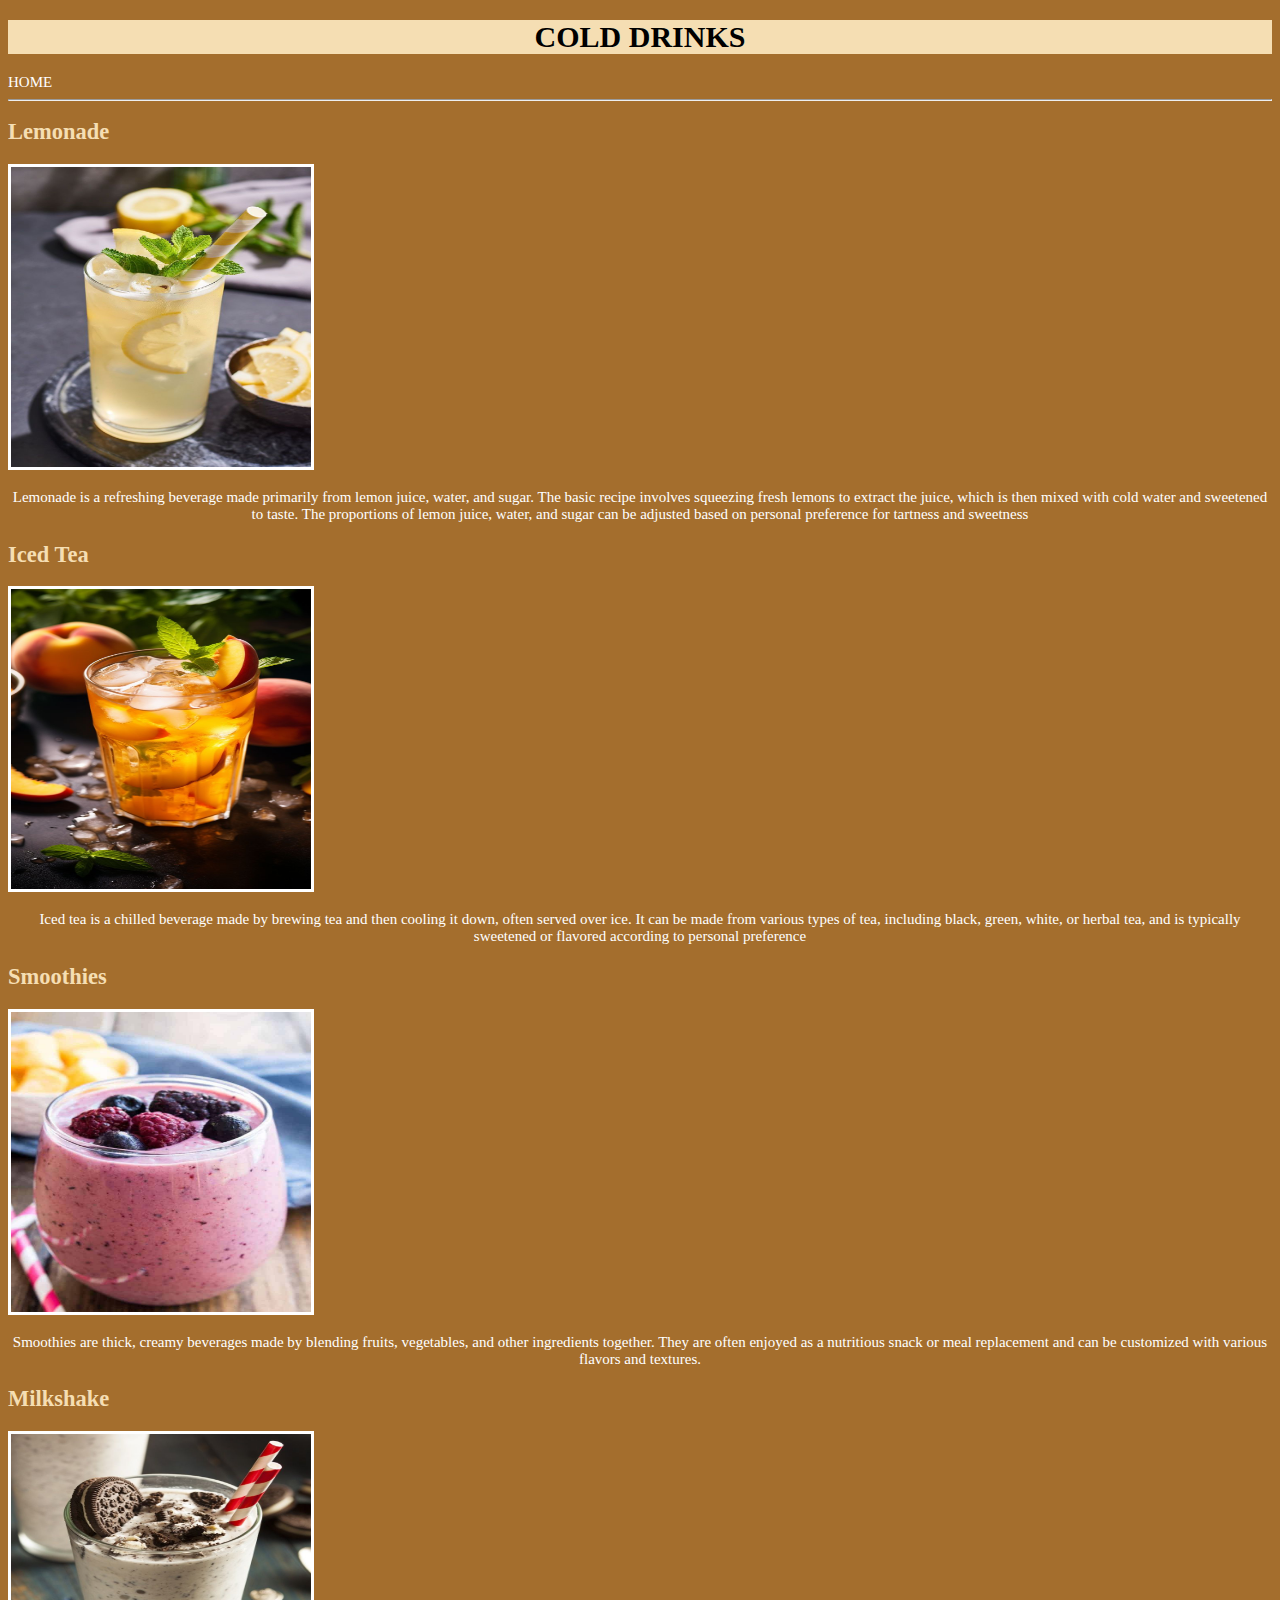
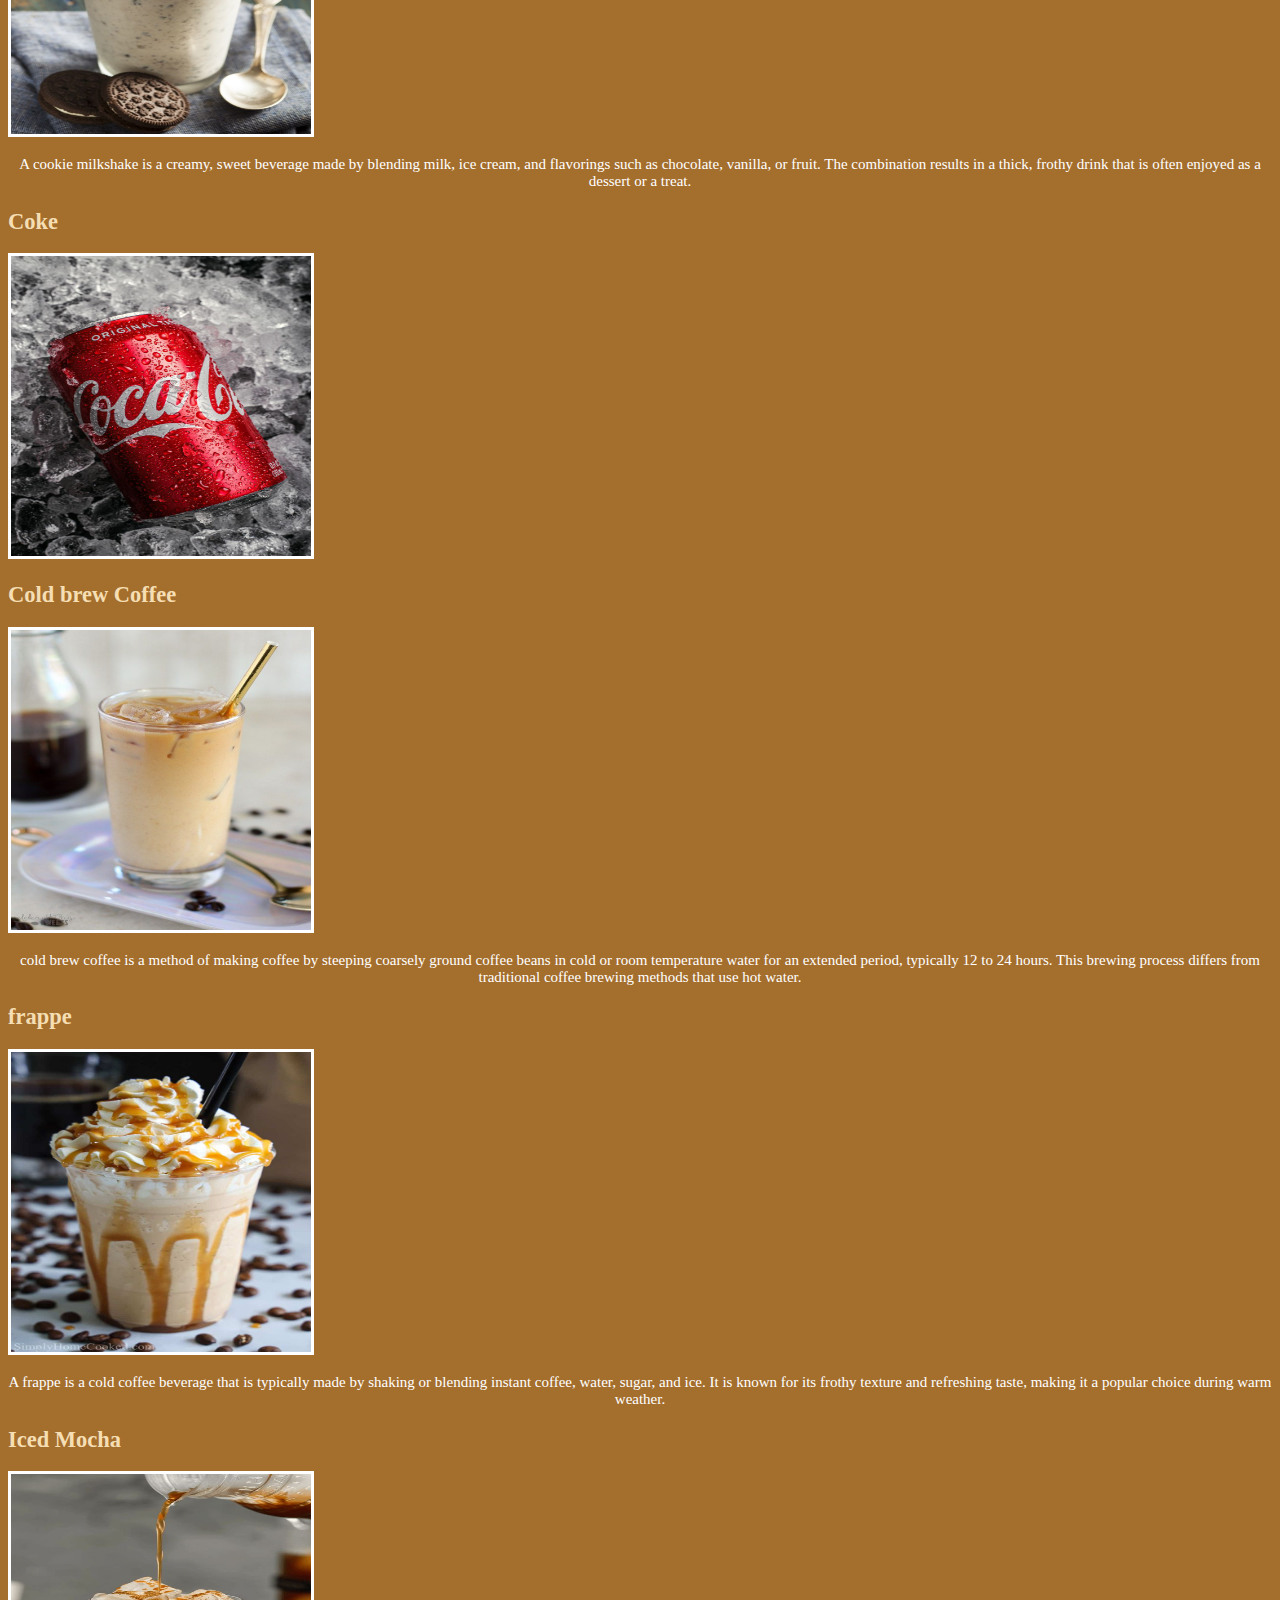
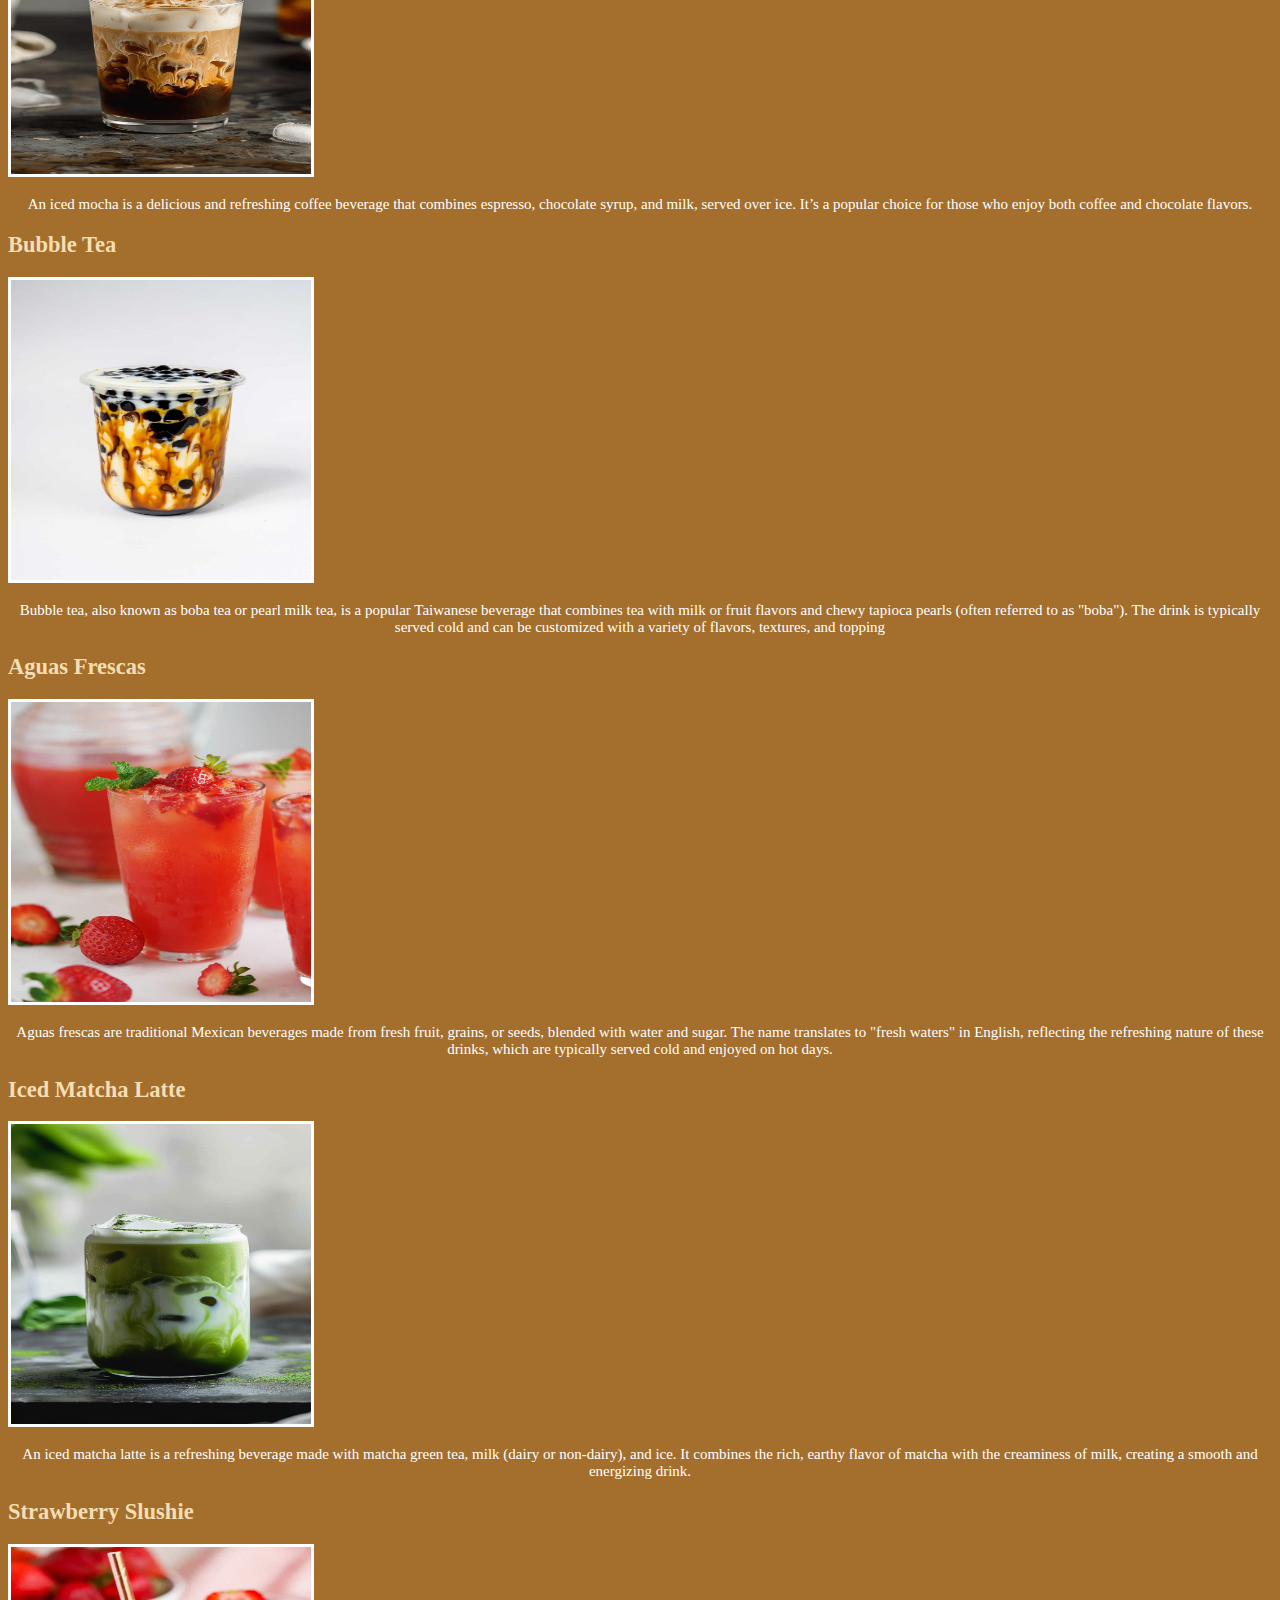
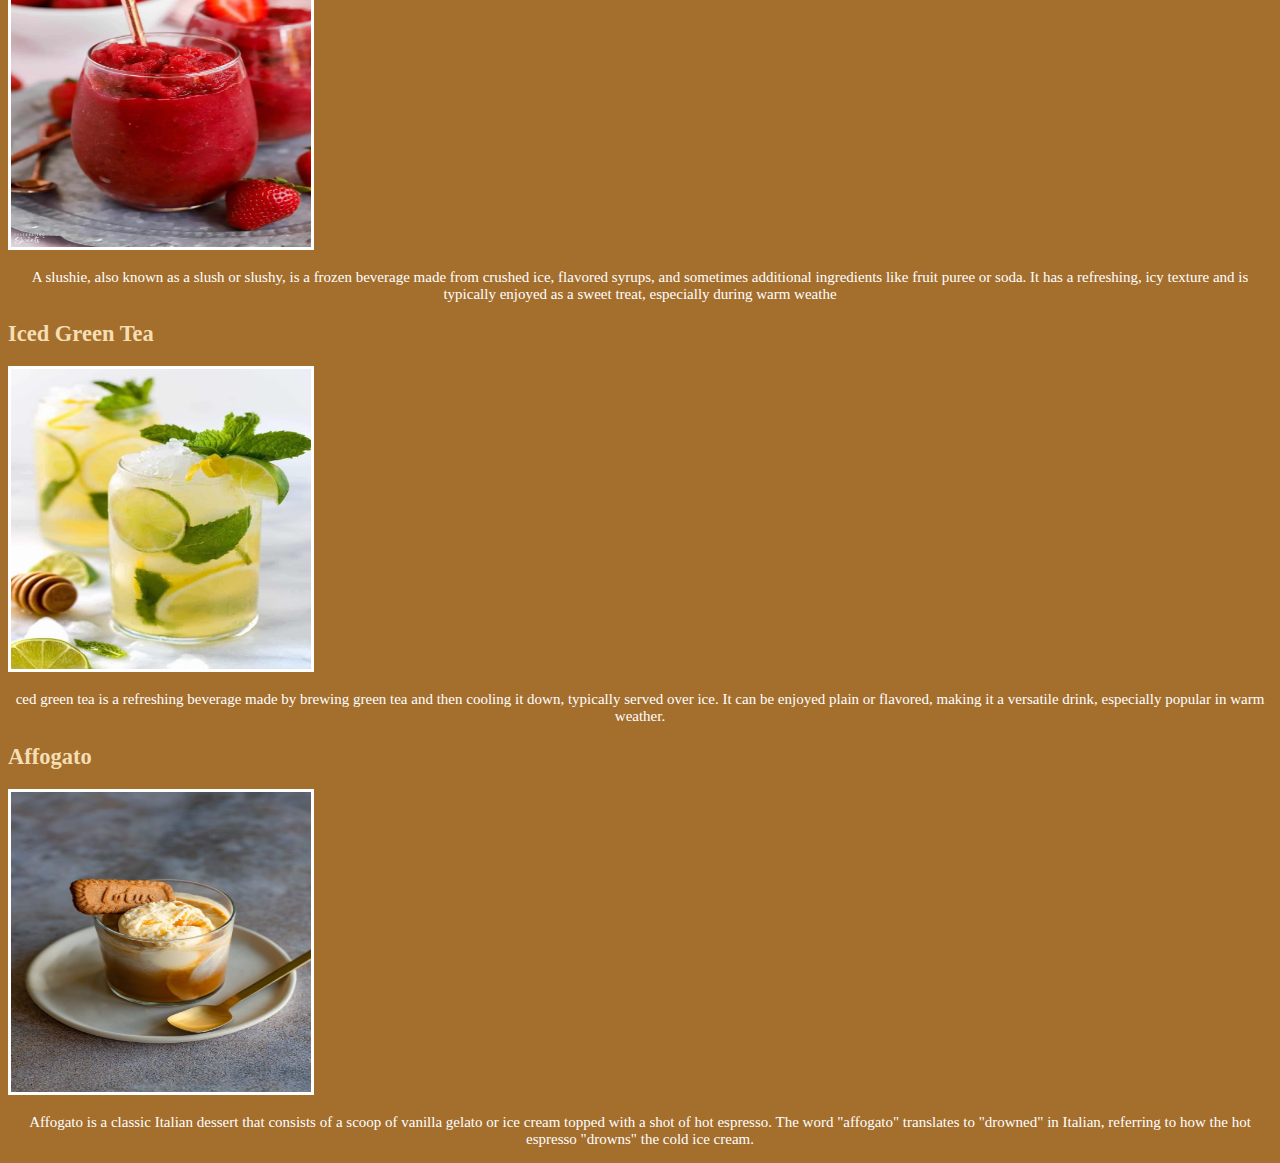
<file: Cold Drinks.html>
<!DOCTYPE html>
<html lang="en">
<head>
    <meta charset="UTF-8">
    <meta name="viewport" content="width=device-width, initial-scale=1.0">
    <link rel="stylesheet" href="style.css">
    <link rel="shortcut icon" href="favicon.ico" type="image/x-icon">
    <title>Beans & Pastry</title>
</head>
<body>
    <h1>Cold Drinks</h1>
    <a href="index.html">HOME</a>
    <hr>
    <h2>Lemonade</h2>
    <img src="Images/Lemonade.jfif" alt="">
    <p>Lemonade is a refreshing beverage made primarily from lemon juice, water, and sugar. The basic recipe involves squeezing fresh lemons to extract the juice, which is then mixed with cold water and sweetened to taste. The proportions of lemon juice, water, and sugar can be adjusted based on personal preference for tartness and sweetness</p>
    <h2>Iced Tea</h2>
    <img src="Images/Iced Tea.jfif" alt="">
    <p>Iced tea is a chilled beverage made by brewing tea and then cooling it down, often served over ice. It can be made from various types of tea, including black, green, white, or herbal tea, and is typically sweetened or flavored according to personal preference</p>
    <h2>Smoothies</h2>
    <img src="Images/Smoothie.jfif" alt="">
    <p>Smoothies are thick, creamy beverages made by blending fruits, vegetables, and other ingredients together. They are often enjoyed as a nutritious snack or meal replacement and can be customized with various flavors and textures.</p>
    <h2>Milkshake</h2>
    <img src="Images/Cookie Milkshake.jfif" alt="">
    <p>A  cookie milkshake is a creamy, sweet beverage made by blending milk, ice cream, and flavorings such as chocolate, vanilla, or fruit. The combination results in a thick, frothy drink that is often enjoyed as a dessert or a treat.</p>
    <h2>Coke</h2>
    <img src="Images/Coke.jfif" alt="">
    <p></p>
    <h2>Cold brew Coffee</h2>
    <img src="Images/Cold Brew Coffee.jfif" alt="">
    <p>cold brew coffee is a method of making coffee by steeping coarsely ground coffee beans in cold or room temperature water for an extended period, typically 12 to 24 hours. This brewing process differs from traditional coffee brewing methods that use hot water.</p>
    <h2>frappe</h2>
    <img src="Images/frappe.jfif" alt="">
    <p>A frappe is a cold coffee beverage that is typically made by shaking or blending instant coffee, water, sugar, and ice. It is known for its frothy texture and refreshing taste, making it a popular choice during warm weather.</p>
    <h2>Iced Mocha</h2>
    <img src="Images/Iced mocha.jfif" alt="">
    <p>An iced mocha is a delicious and refreshing coffee beverage that combines espresso, chocolate syrup, and milk, served over ice. It’s a popular choice for those who enjoy both coffee and chocolate flavors.</p>
    <h2>Bubble Tea</h2>
    <img src="Images/bubble tea.jfif" alt="">
    <p>Bubble tea, also known as boba tea or pearl milk tea, is a popular Taiwanese beverage that combines tea with milk or fruit flavors and chewy tapioca pearls (often referred to as "boba"). The drink is typically served cold and can be customized with a variety of flavors, textures, and topping</p>
    <h2>Aguas Frescas</h2>
    <img src="Images/Agua De Fresa.jfif" alt="">
    <p>Aguas frescas are traditional Mexican beverages made from fresh fruit, grains, or seeds, blended with water and sugar. The name translates to "fresh waters" in English, reflecting the refreshing nature of these drinks, which are typically served cold and enjoyed on hot days.</p>
    <h2>Iced Matcha Latte</h2>
    <img src="Images/Iced Matcha Latte.jfif" alt="">
    <p>An iced matcha latte is a refreshing beverage made with matcha green tea, milk (dairy or non-dairy), and ice. It combines the rich, earthy flavor of matcha with the creaminess of milk, creating a smooth and energizing drink.</p>
    <h2>Strawberry Slushie</h2>
    <img src="Images/strawberry slushie.jfif" alt="">
    <p>A slushie, also known as a slush or slushy, is a frozen beverage made from crushed ice, flavored syrups, and sometimes additional ingredients like fruit puree or soda. It has a refreshing, icy texture and is typically enjoyed as a sweet treat, especially during warm weathe</p>
    <h2>Iced Green Tea</h2>
    <img src="Images/Iced Green Tea.jfif" alt="">
    <p>ced green tea is a refreshing beverage made by brewing green tea and then cooling it down, typically served over ice. It can be enjoyed plain or flavored, making it a versatile drink, especially popular in warm weather.</p>
    <h2>Affogato</h2>
    <img src="Images/Affogato.jfif" alt="">
    <p>Affogato is a classic Italian dessert that consists of a scoop of vanilla gelato or ice cream topped with a shot of hot espresso. The word "affogato" translates to "drowned" in Italian, referring to how the hot espresso "drowns" the cold ice cream.</p>
</body>
</html>
</file>
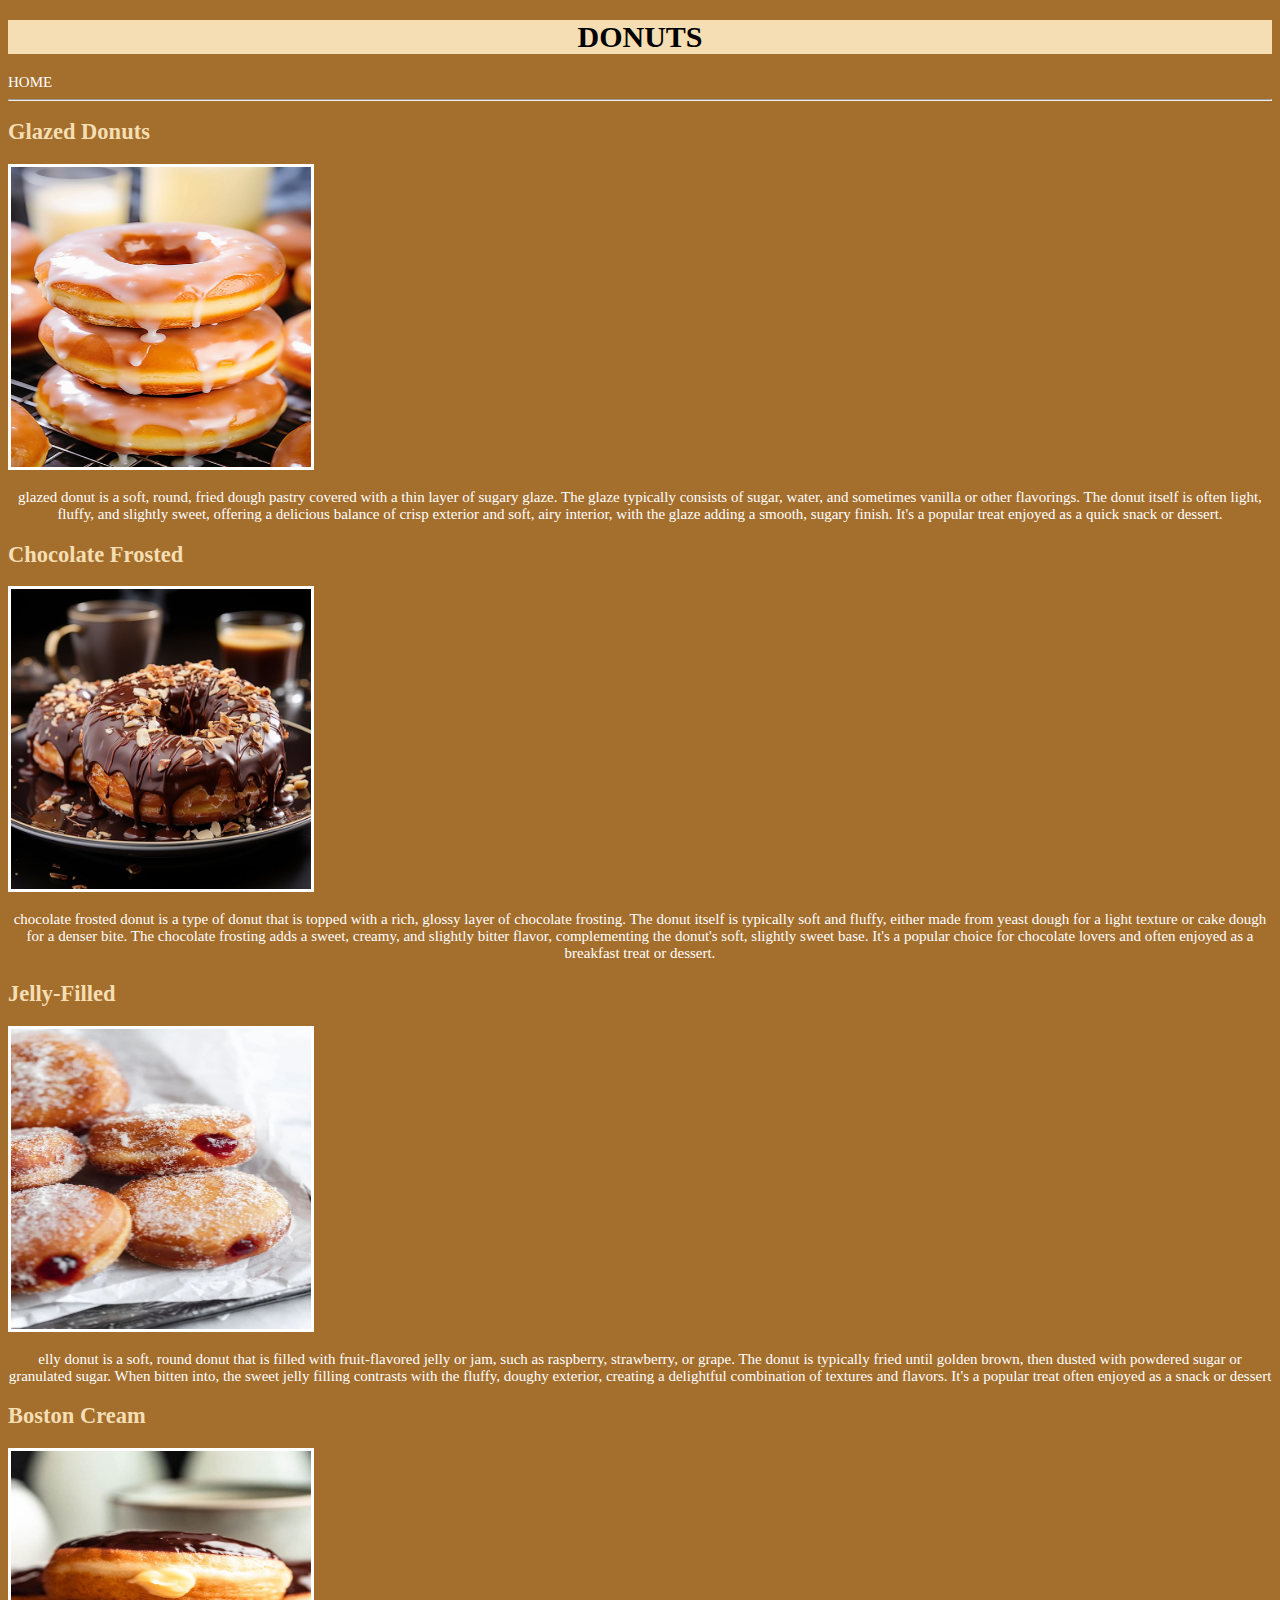
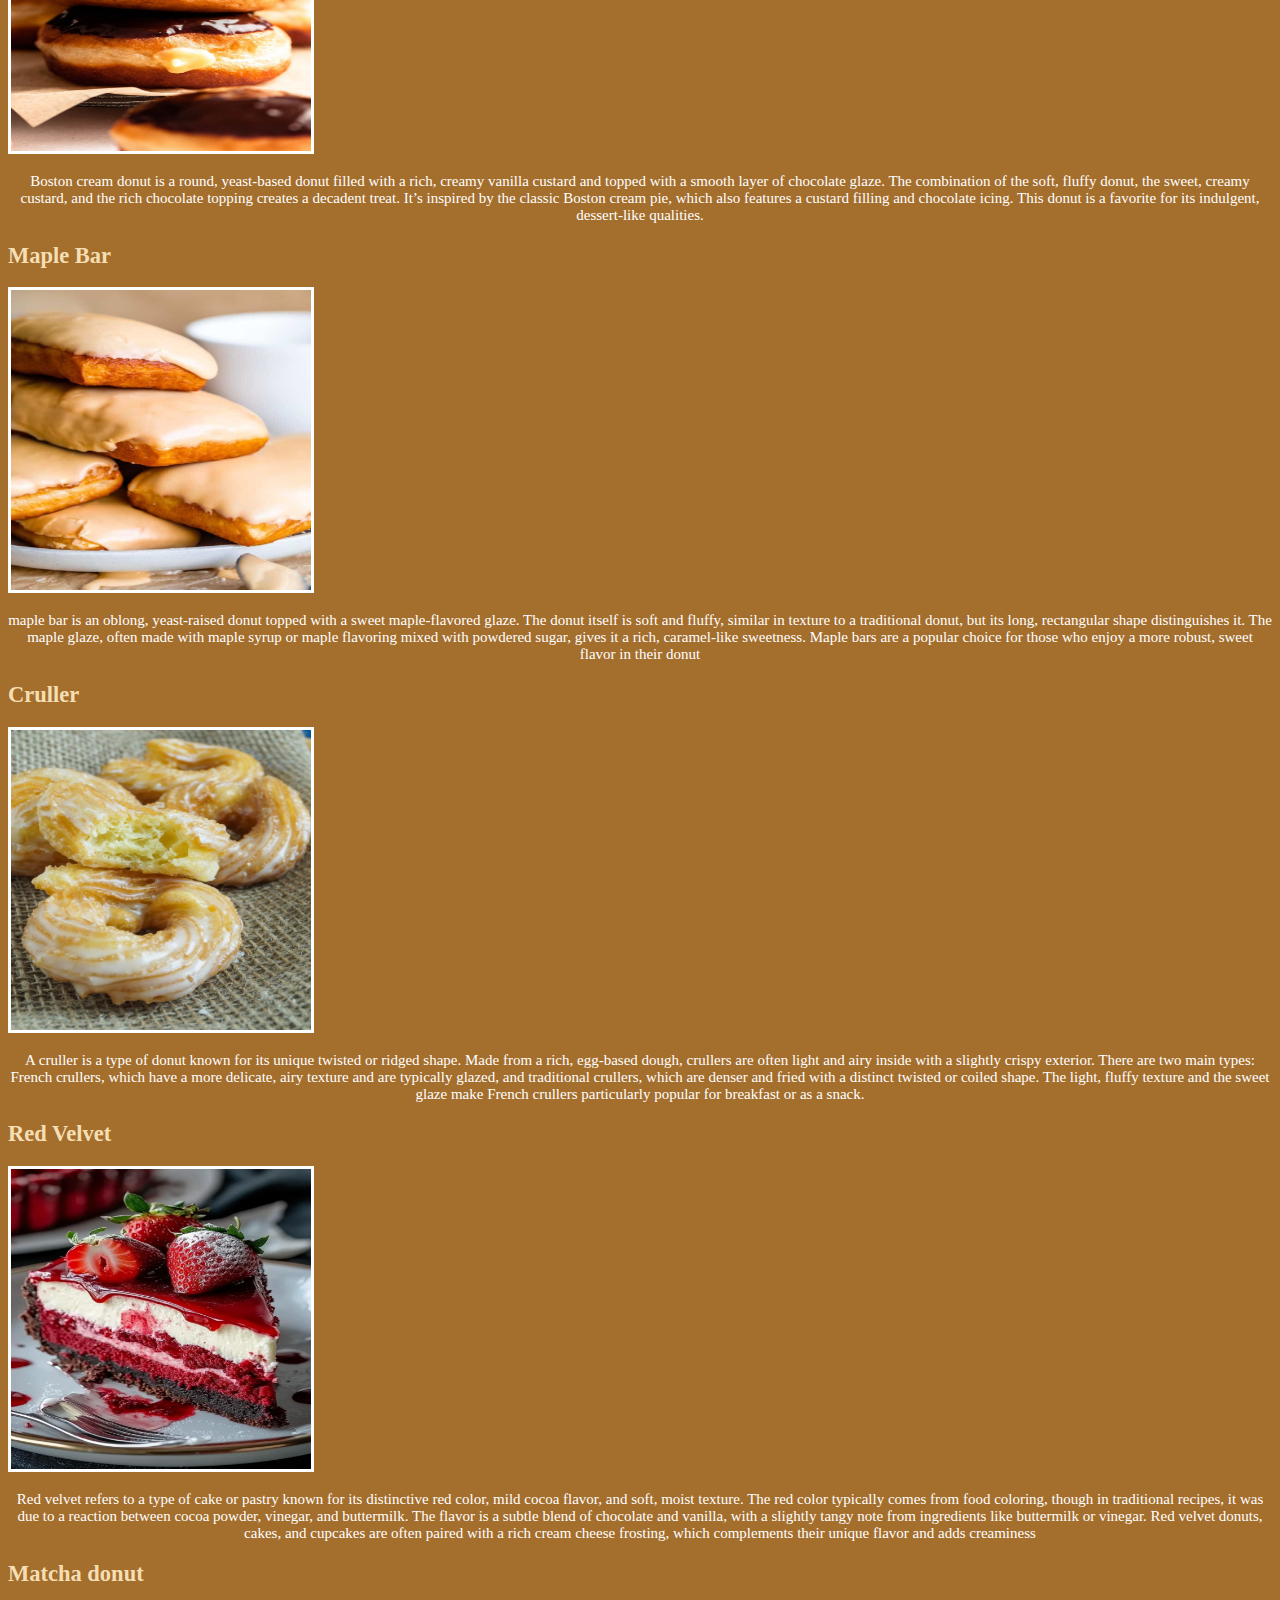
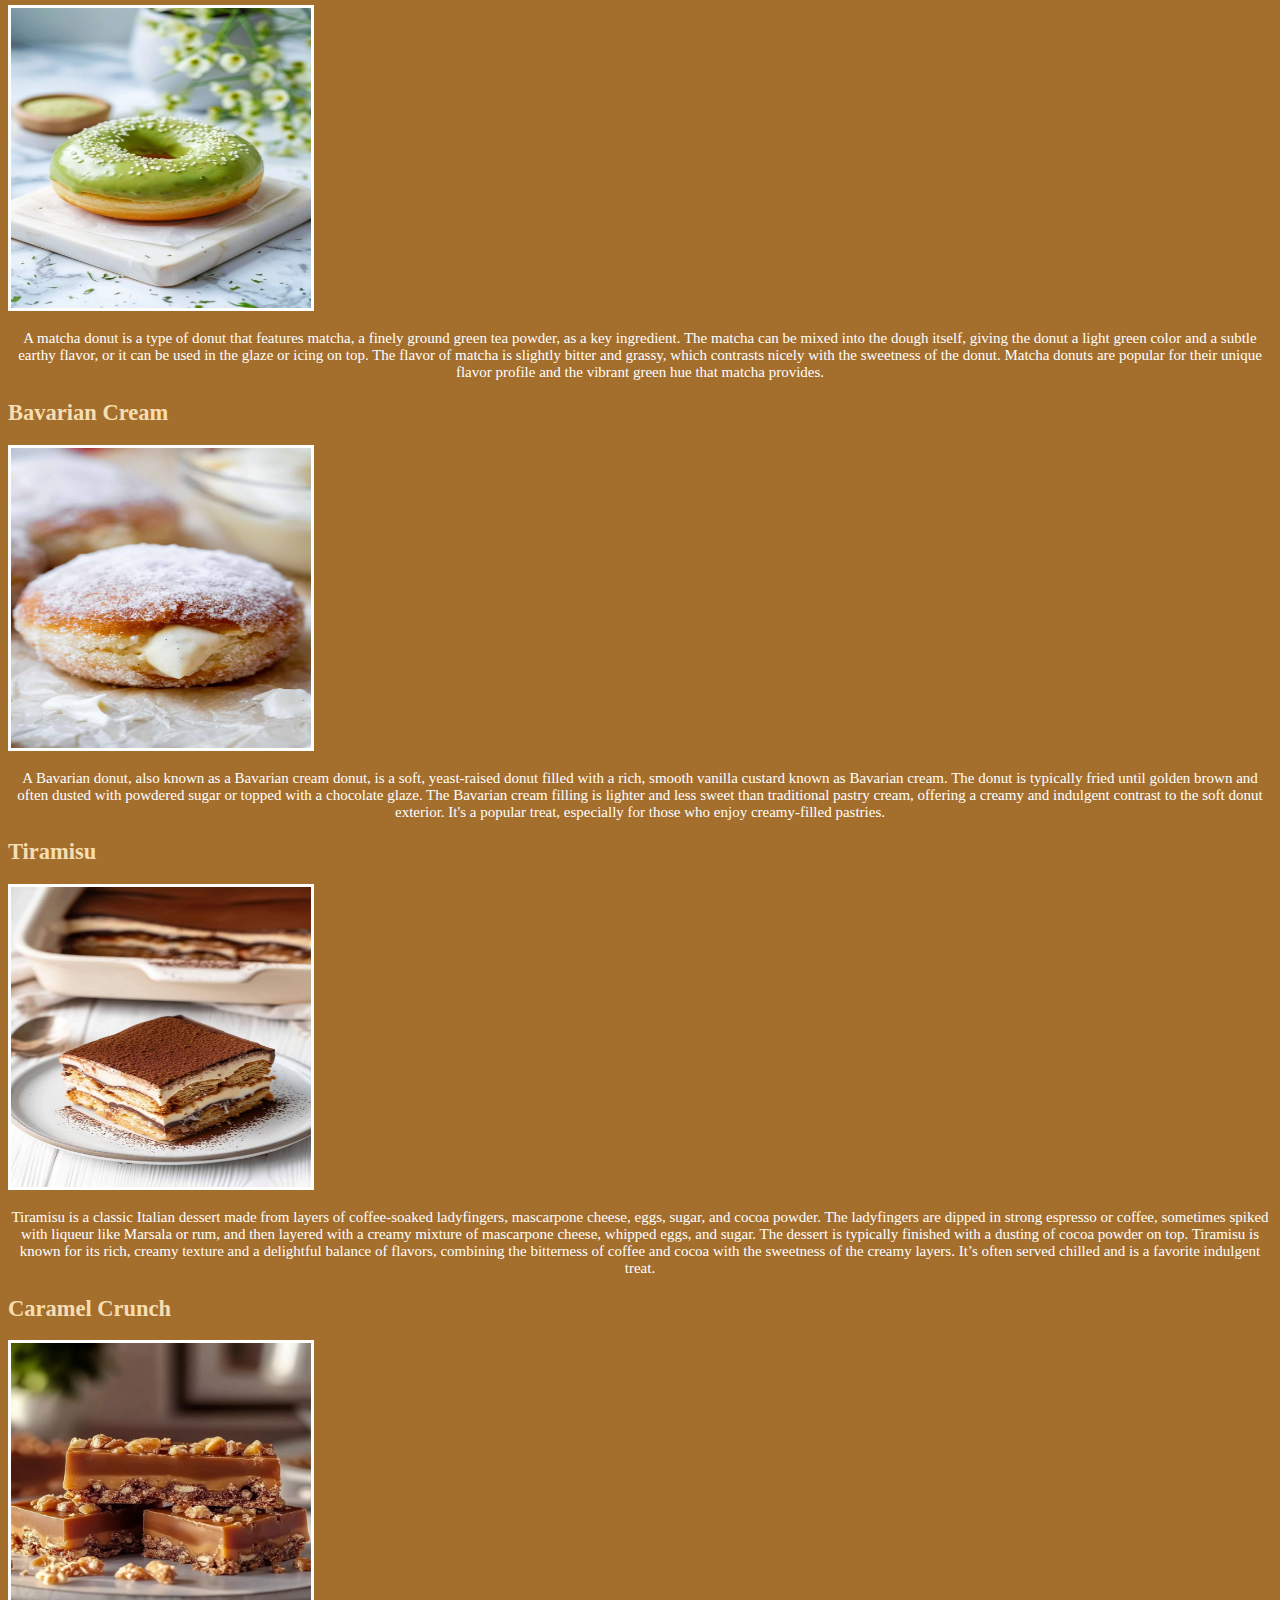
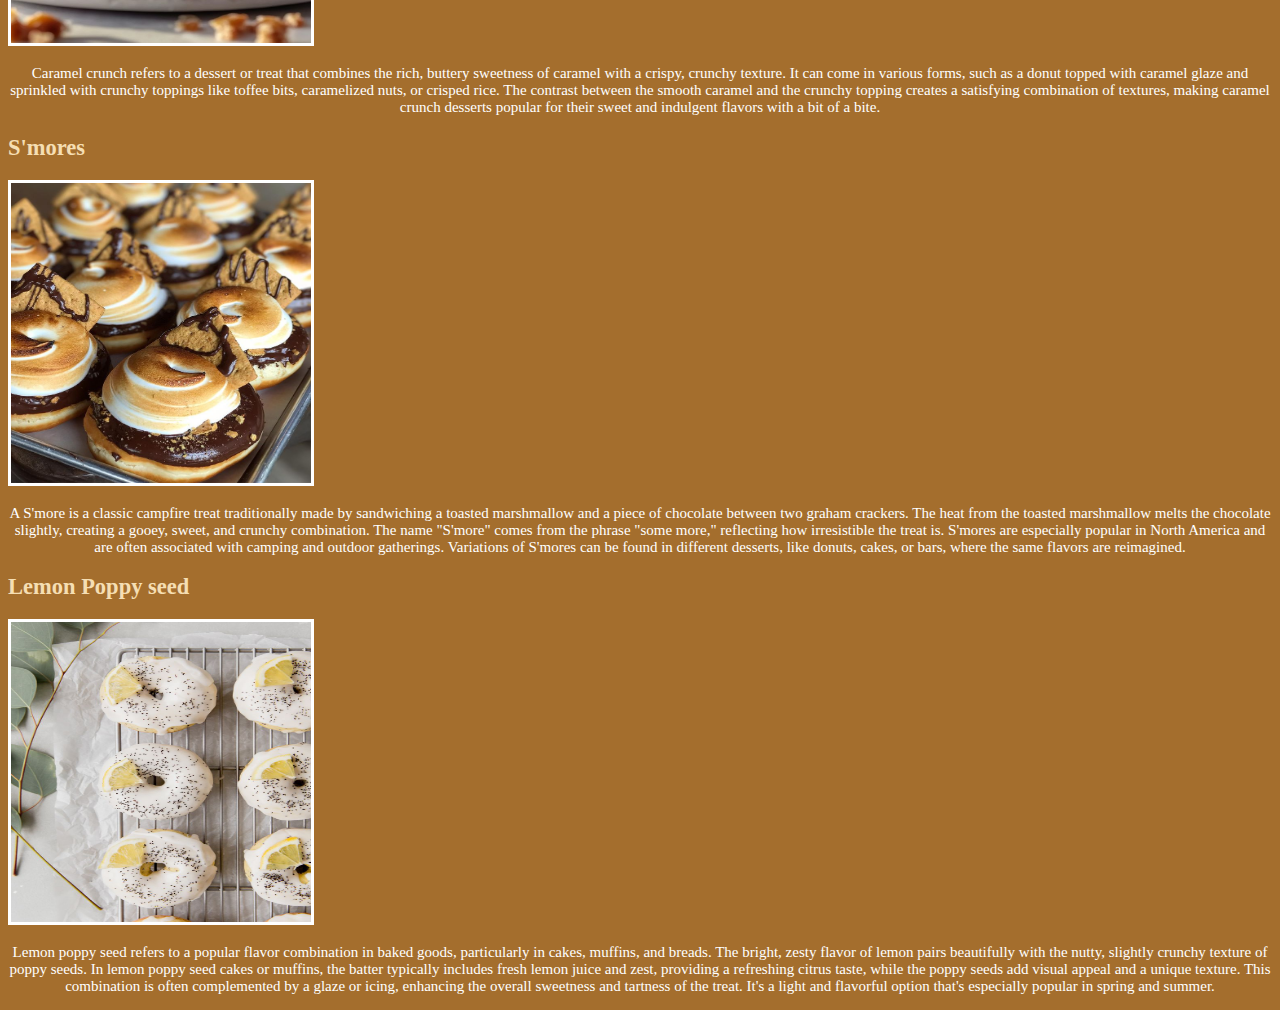
<file: Donuts.html>
<!DOCTYPE html>
<html lang="en">
<head>
    <meta charset="UTF-8">
    <meta name="viewport" content="width=device-width, initial-scale=1.0">
    <link rel="stylesheet" href="style.css">
    <link rel="shortcut icon" href="favicon.ico" type="image/x-icon">
    <title>Beans & Pastry</title>
</head>
<body>
    <h1>Donuts</h1>
    <a href="index.html">HOME</a>
    <hr>
    <h2>Glazed Donuts</h2>
    <img src="Images/Glazed Donuts.jfif" alt="">
    <p>glazed donut is a soft, round, fried dough pastry covered with a thin layer of sugary glaze. The glaze typically consists of sugar, water, and sometimes vanilla or other flavorings. The donut itself is often light, fluffy, and slightly sweet, offering a delicious balance of crisp exterior and soft, airy interior, with the glaze adding a smooth, sugary finish. It's a popular treat enjoyed as a quick snack or dessert.</p>
    <h2>Chocolate Frosted</h2>
    <img src="Images/Chocolate Frosted Donut.jfif" alt="">
    <p>chocolate frosted donut is a type of donut that is topped with a rich, glossy layer of chocolate frosting. The donut itself is typically soft and fluffy, either made from yeast dough for a light texture or cake dough for a denser bite. The chocolate frosting adds a sweet, creamy, and slightly bitter flavor, complementing the donut's soft, slightly sweet base. It's a popular choice for chocolate lovers and often enjoyed as a breakfast treat or dessert.</p>
    <h2>Jelly-Filled</h2>
    <img src="Images/Jelly Donuts.jfif" alt="">
    <p>elly donut is a soft, round donut that is filled with fruit-flavored jelly or jam, such as raspberry, strawberry, or grape. The donut is typically fried until golden brown, then dusted with powdered sugar or granulated sugar. When bitten into, the sweet jelly filling contrasts with the fluffy, doughy exterior, creating a delightful combination of textures and flavors. It's a popular treat often enjoyed as a snack or dessert</p>
    <h2>Boston Cream</h2>
    <img src="Images/Boston Cream Donuts.jfif" alt="">
    <p>Boston cream donut is a round, yeast-based donut filled with a rich, creamy vanilla custard and topped with a smooth layer of chocolate glaze. The combination of the soft, fluffy donut, the sweet, creamy custard, and the rich chocolate topping creates a decadent treat. It’s inspired by the classic Boston cream pie, which also features a custard filling and chocolate icing. This donut is a favorite for its indulgent, dessert-like qualities.</p>
    <h2>Maple Bar</h2>
    <img src="Images/maple bar.jfif" alt="">
    <p>maple bar is an oblong, yeast-raised donut topped with a sweet maple-flavored glaze. The donut itself is soft and fluffy, similar in texture to a traditional donut, but its long, rectangular shape distinguishes it. The maple glaze, often made with maple syrup or maple flavoring mixed with powdered sugar, gives it a rich, caramel-like sweetness. Maple bars are a popular choice for those who enjoy a more robust, sweet flavor in their donut</p>
    <h2>Cruller</h2>
    <img src="Images/Cruller.jfif" alt="">
    <p>A cruller is a type of donut known for its unique twisted or ridged shape. Made from a rich, egg-based dough, crullers are often light and airy inside with a slightly crispy exterior. There are two main types: French crullers, which have a more delicate, airy texture and are typically glazed, and traditional crullers, which are denser and fried with a distinct twisted or coiled shape. The light, fluffy texture and the sweet glaze make French crullers particularly popular for breakfast or as a snack.    </p>
    <h2>Red Velvet</h2>
    <img src="Images/Red Velvet Strawberry Cheesecake.jfif" alt="">
    <p>Red velvet refers to a type of cake or pastry known for its distinctive red color, mild cocoa flavor, and soft, moist texture. The red color typically comes from food coloring, though in traditional recipes, it was due to a reaction between cocoa powder, vinegar, and buttermilk. The flavor is a subtle blend of chocolate and vanilla, with a slightly tangy note from ingredients like buttermilk or vinegar. Red velvet donuts, cakes, and cupcakes are often paired with a rich cream cheese frosting, which complements their unique flavor and adds creaminess</p>
    <h2>Matcha donut</h2>
    <img src="Images/Matcha donut.jfif" alt="">
    <p>A matcha donut is a type of donut that features matcha, a finely ground green tea powder, as a key ingredient. The matcha can be mixed into the dough itself, giving the donut a light green color and a subtle earthy flavor, or it can be used in the glaze or icing on top. The flavor of matcha is slightly bitter and grassy, which contrasts nicely with the sweetness of the donut. Matcha donuts are popular for their unique flavor profile and the vibrant green hue that matcha provides.    </p>
    <h2>Bavarian Cream</h2>
    <img src="Images/bavarian donut.jfif" alt="">
    <p>A Bavarian donut, also known as a Bavarian cream donut, is a soft, yeast-raised donut filled with a rich, smooth vanilla custard known as Bavarian cream. The donut is typically fried until golden brown and often dusted with powdered sugar or topped with a chocolate glaze. The Bavarian cream filling is lighter and less sweet than traditional pastry cream, offering a creamy and indulgent contrast to the soft donut exterior. It's a popular treat, especially for those who enjoy creamy-filled pastries.    </p>
    <h2>Tiramisu</h2>
    <img src="Images/tiramisu.jfif" alt="">
    <p>Tiramisu is a classic Italian dessert made from layers of coffee-soaked ladyfingers, mascarpone cheese, eggs, sugar, and cocoa powder. The ladyfingers are dipped in strong espresso or coffee, sometimes spiked with liqueur like Marsala or rum, and then layered with a creamy mixture of mascarpone cheese, whipped eggs, and sugar. The dessert is typically finished with a dusting of cocoa powder on top. Tiramisu is known for its rich, creamy texture and a delightful balance of flavors, combining the bitterness of coffee and cocoa with the sweetness of the creamy layers. It’s often served chilled and is a favorite indulgent treat.    </p>
    <h2>Caramel Crunch</h2>
    <img src="Images/caramel crunch.jfif" alt="">
    <p>Caramel crunch refers to a dessert or treat that combines the rich, buttery sweetness of caramel with a crispy, crunchy texture. It can come in various forms, such as a donut topped with caramel glaze and sprinkled with crunchy toppings like toffee bits, caramelized nuts, or crisped rice. The contrast between the smooth caramel and the crunchy topping creates a satisfying combination of textures, making caramel crunch desserts popular for their sweet and indulgent flavors with a bit of a bite.</p>
    <h2>S'mores</h2>
    <img src="Images/S'mores donut.jfif" alt="">
    <p>A S'more is a classic campfire treat traditionally made by sandwiching a toasted marshmallow and a piece of chocolate between two graham crackers. The heat from the toasted marshmallow melts the chocolate slightly, creating a gooey, sweet, and crunchy combination. The name "S'more" comes from the phrase "some more," reflecting how irresistible the treat is. S'mores are especially popular in North America and are often associated with camping and outdoor gatherings. Variations of S'mores can be found in different desserts, like donuts, cakes, or bars, where the same flavors are reimagined.    </p>
    <h2>Lemon Poppy seed</h2>
    <img src="Images/Lemon Poppy Seed Donut.jfif" alt="">
    <p>Lemon poppy seed refers to a popular flavor combination in baked goods, particularly in cakes, muffins, and breads. The bright, zesty flavor of lemon pairs beautifully with the nutty, slightly crunchy texture of poppy seeds. In lemon poppy seed cakes or muffins, the batter typically includes fresh lemon juice and zest, providing a refreshing citrus taste, while the poppy seeds add visual appeal and a unique texture. This combination is often complemented by a glaze or icing, enhancing the overall sweetness and tartness of the treat. It's a light and flavorful option that's especially popular in spring and summer.    </p>
    

</body>
</html>
</file>
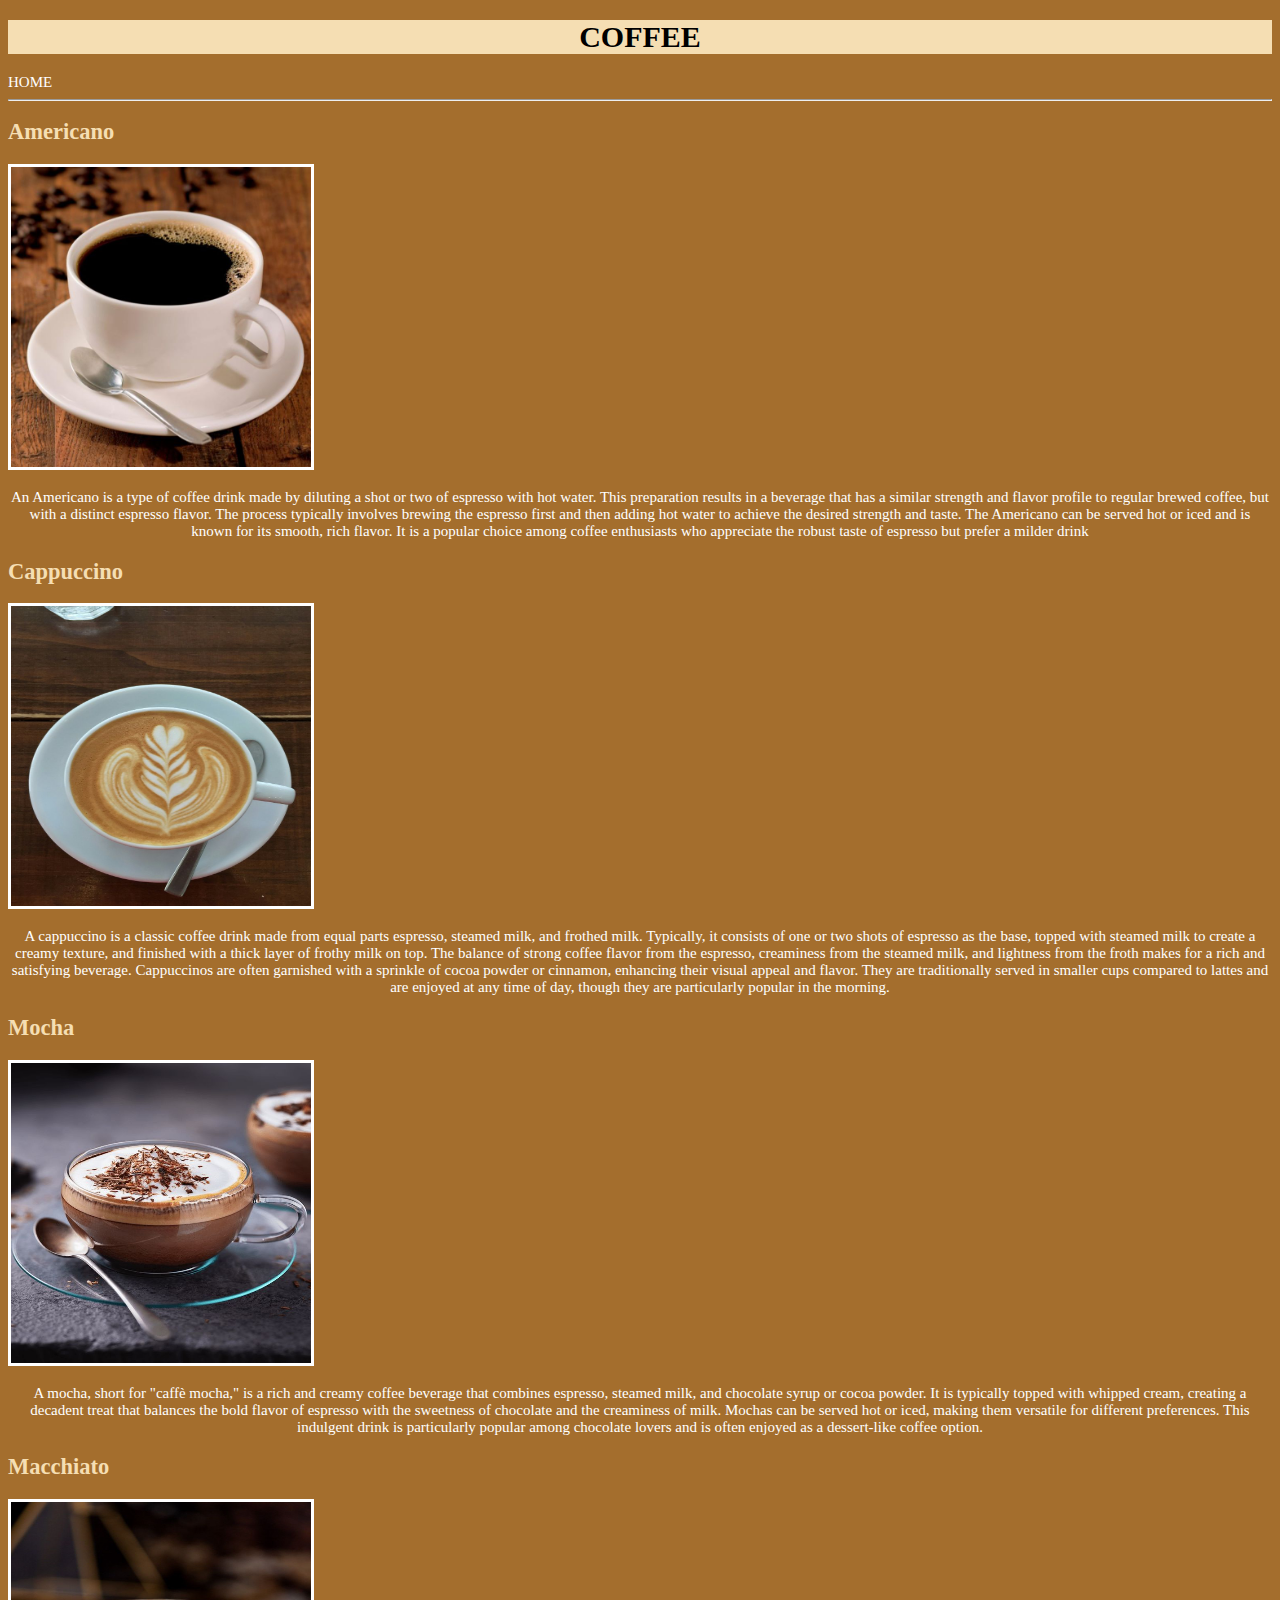
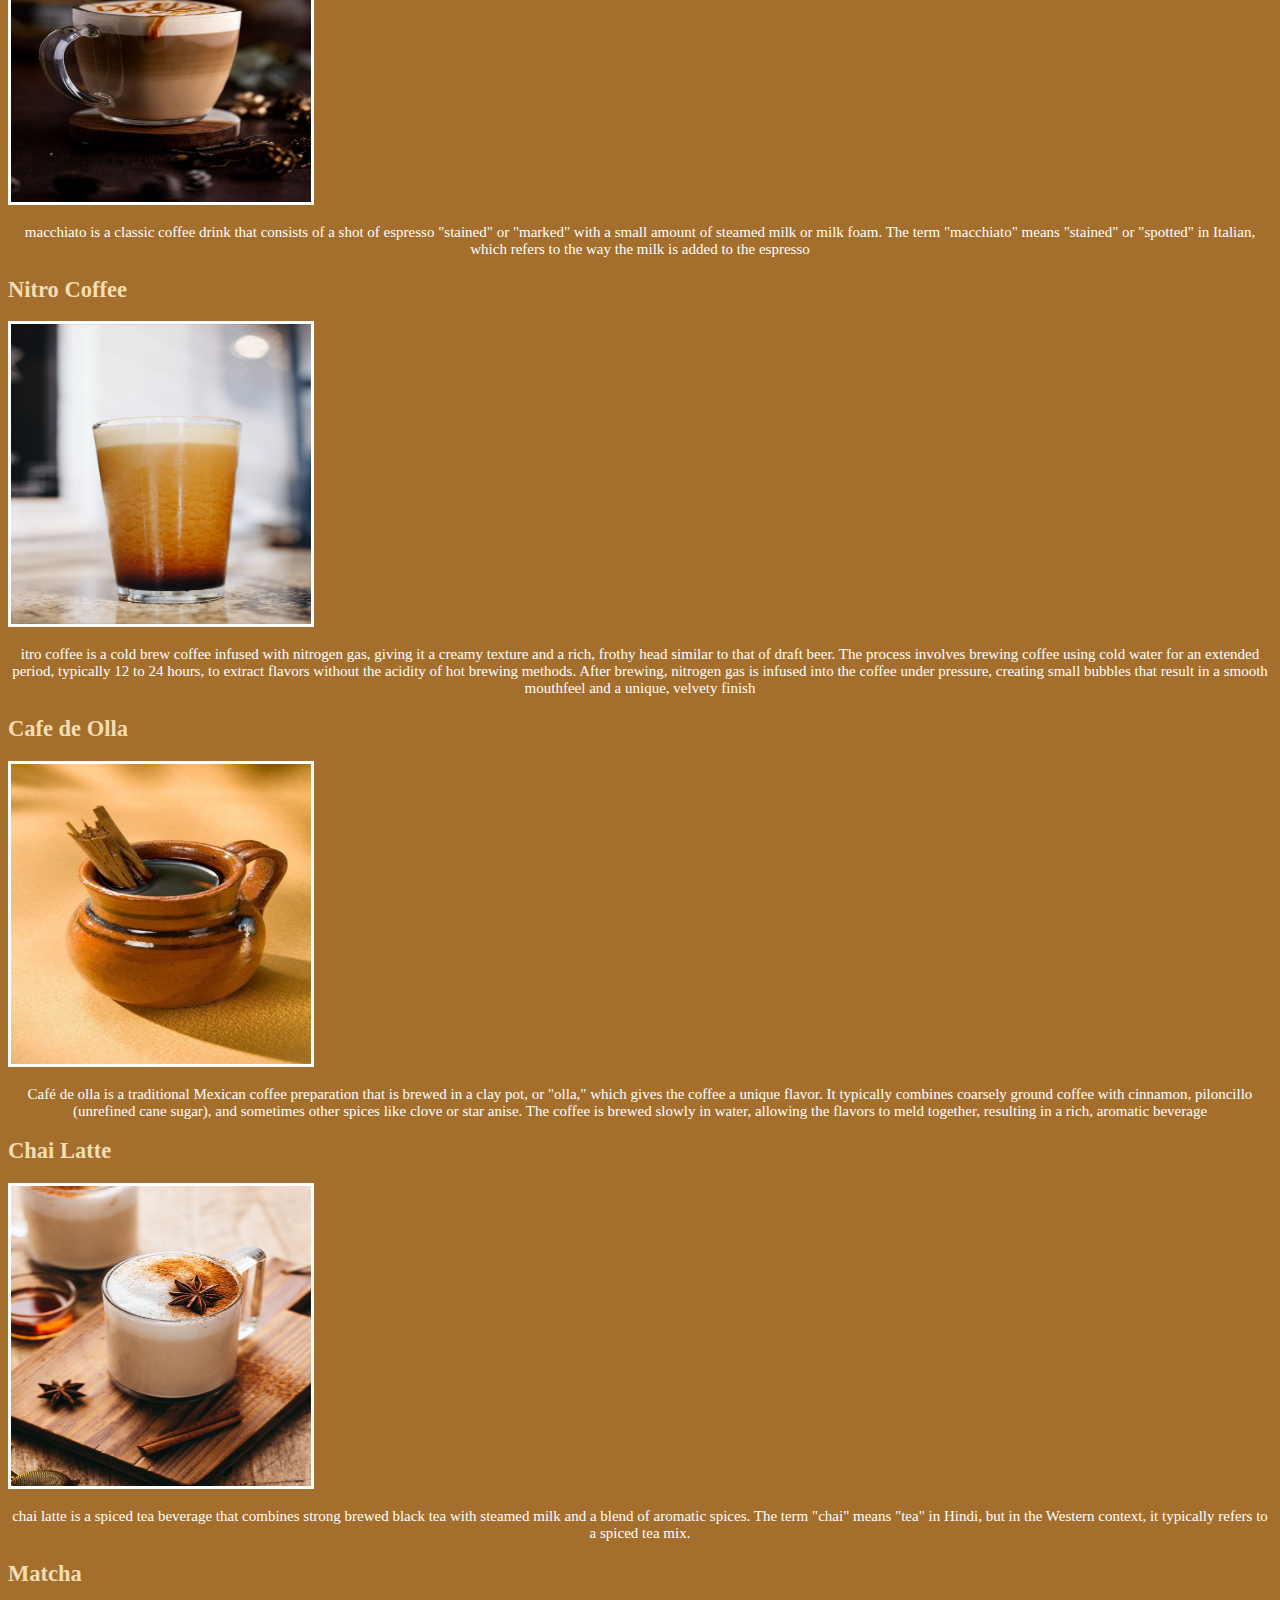
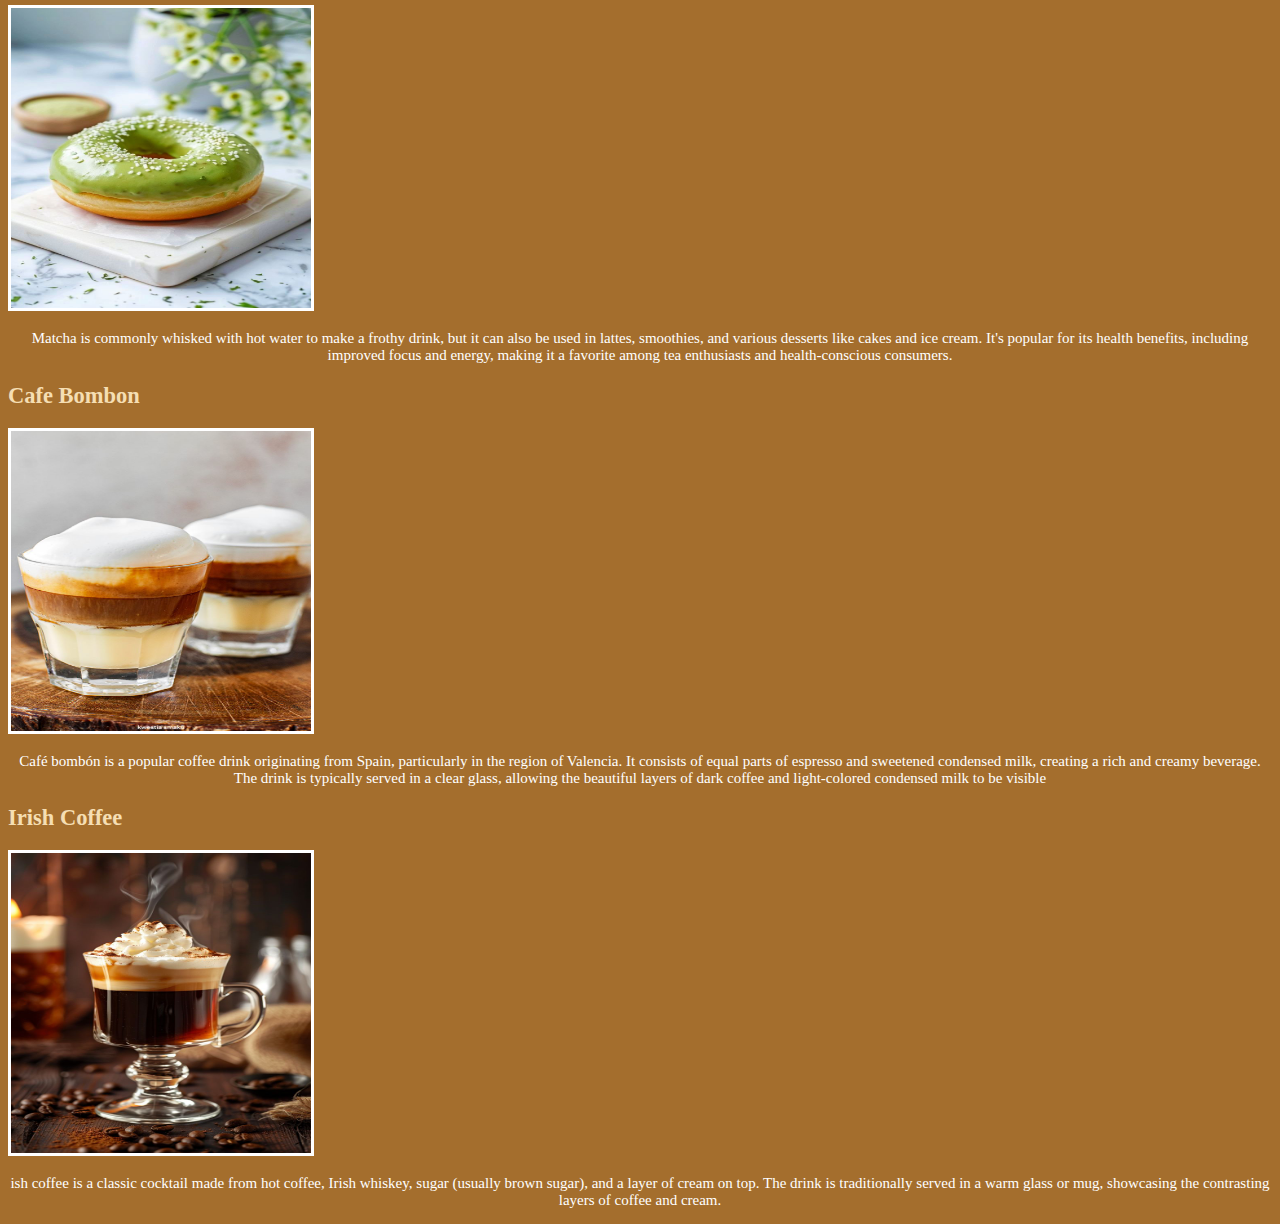
<file: Hot Coffee.html>
<!DOCTYPE html>
<html lang="en">
<head>
    <meta charset="UTF-8">
    <meta name="viewport" content="width=device-width, initial-scale=1.0">
    <link rel="stylesheet" href="style.css">
    <link rel="shortcut icon" href="favicon.ico" type="image/x-icon">
    <title>Beans & Pastry</title>
</head>
<body>
    <h1>Coffee</h1>
    <a href="index.html">HOME</a>
    <hr>
    <h2>Americano</h2>
    <img src="Images/americano coffee.jfif" alt="">
    <p>An Americano is a type of coffee drink made by diluting a shot or two of espresso with hot water. This preparation results in a beverage that has a similar strength and flavor profile to regular brewed coffee, but with a distinct espresso flavor. The process typically involves brewing the espresso first and then adding hot water to achieve the desired strength and taste. The Americano can be served hot or iced and is known for its smooth, rich flavor. It is a popular choice among coffee enthusiasts who appreciate the robust taste of espresso but prefer a milder drink</p>
    <h2>Cappuccino</h2>
    <img src="Images/cappucino.jfif" alt="">
    <p>A cappuccino is a classic coffee drink made from equal parts espresso, steamed milk, and frothed milk. Typically, it consists of one or two shots of espresso as the base, topped with steamed milk to create a creamy texture, and finished with a thick layer of frothy milk on top. The balance of strong coffee flavor from the espresso, creaminess from the steamed milk, and lightness from the froth makes for a rich and satisfying beverage. Cappuccinos are often garnished with a sprinkle of cocoa powder or cinnamon, enhancing their visual appeal and flavor. They are traditionally served in smaller cups compared to lattes and are enjoyed at any time of day, though they are particularly popular in the morning.</p>
    <h2>Mocha</h2>
    <img src="Images/Mocha.jfif" alt="">
    <p>A mocha, short for "caffè mocha," is a rich and creamy coffee beverage that combines espresso, steamed milk, and chocolate syrup or cocoa powder. It is typically topped with whipped cream, creating a decadent treat that balances the bold flavor of espresso with the sweetness of chocolate and the creaminess of milk. Mochas can be served hot or iced, making them versatile for different preferences. This indulgent drink is particularly popular among chocolate lovers and is often enjoyed as a dessert-like coffee option.</p>
    <h2>Macchiato</h2>
    <img src="Images/Salted Caramel Macchiato.jfif" alt="">
    <p> macchiato is a classic coffee drink that consists of a shot of espresso "stained" or "marked" with a small amount of steamed milk or milk foam. The term "macchiato" means "stained" or "spotted" in Italian, which refers to the way the milk is added to the espresso</p>
    <h2>Nitro Coffee</h2>
    <img src="Images/nitro coffee.jfif" alt="">
    <p>itro coffee is a cold brew coffee infused with nitrogen gas, giving it a creamy texture and a rich, frothy head similar to that of draft beer. The process involves brewing coffee using cold water for an extended period, typically 12 to 24 hours, to extract flavors without the acidity of hot brewing methods. After brewing, nitrogen gas is infused into the coffee under pressure, creating small bubbles that result in a smooth mouthfeel and a unique, velvety finish</p>
    <h2>Cafe de Olla</h2>
    <img src="Images/Cafe de olla.jfif" alt="">
    <p>Café de olla is a traditional Mexican coffee preparation that is brewed in a clay pot, or "olla," which gives the coffee a unique flavor. It typically combines coarsely ground coffee with cinnamon, piloncillo (unrefined cane sugar), and sometimes other spices like clove or star anise. The coffee is brewed slowly in water, allowing the flavors to meld together, resulting in a rich, aromatic beverage</p>
    <h2>Chai Latte</h2>
    <img src="Images/Chai Latte.jfif" alt="">
    <p> chai latte is a spiced tea beverage that combines strong brewed black tea with steamed milk and a blend of aromatic spices. The term "chai" means "tea" in Hindi, but in the Western context, it typically refers to a spiced tea mix.</p>
    <h2>Matcha</h2>
    <img src="Images/Matcha donut.jfif" alt="">
    <p>Matcha is commonly whisked with hot water to make a frothy drink, but it can also be used in lattes, smoothies, and various desserts like cakes and ice cream. It's popular for its health benefits, including improved focus and energy, making it a favorite among tea enthusiasts and health-conscious consumers.</p>   
    <h2>Cafe Bombon</h2>
    <img src="Images/Café bombón.jfif" alt="">
    <p>Café bombón is a popular coffee drink originating from Spain, particularly in the region of Valencia. It consists of equal parts of espresso and sweetened condensed milk, creating a rich and creamy beverage. The drink is typically served in a clear glass, allowing the beautiful layers of dark coffee and light-colored condensed milk to be visible</p>
    <h2>Irish Coffee</h2>
    <img src="Images/Irish Coffee.jfif" alt="">
    <p>ish coffee is a classic cocktail made from hot coffee, Irish whiskey, sugar (usually brown sugar), and a layer of cream on top. The drink is traditionally served in a warm glass or mug, showcasing the contrasting layers of coffee and cream.</p>

    

    
</body>
</html>
</file>
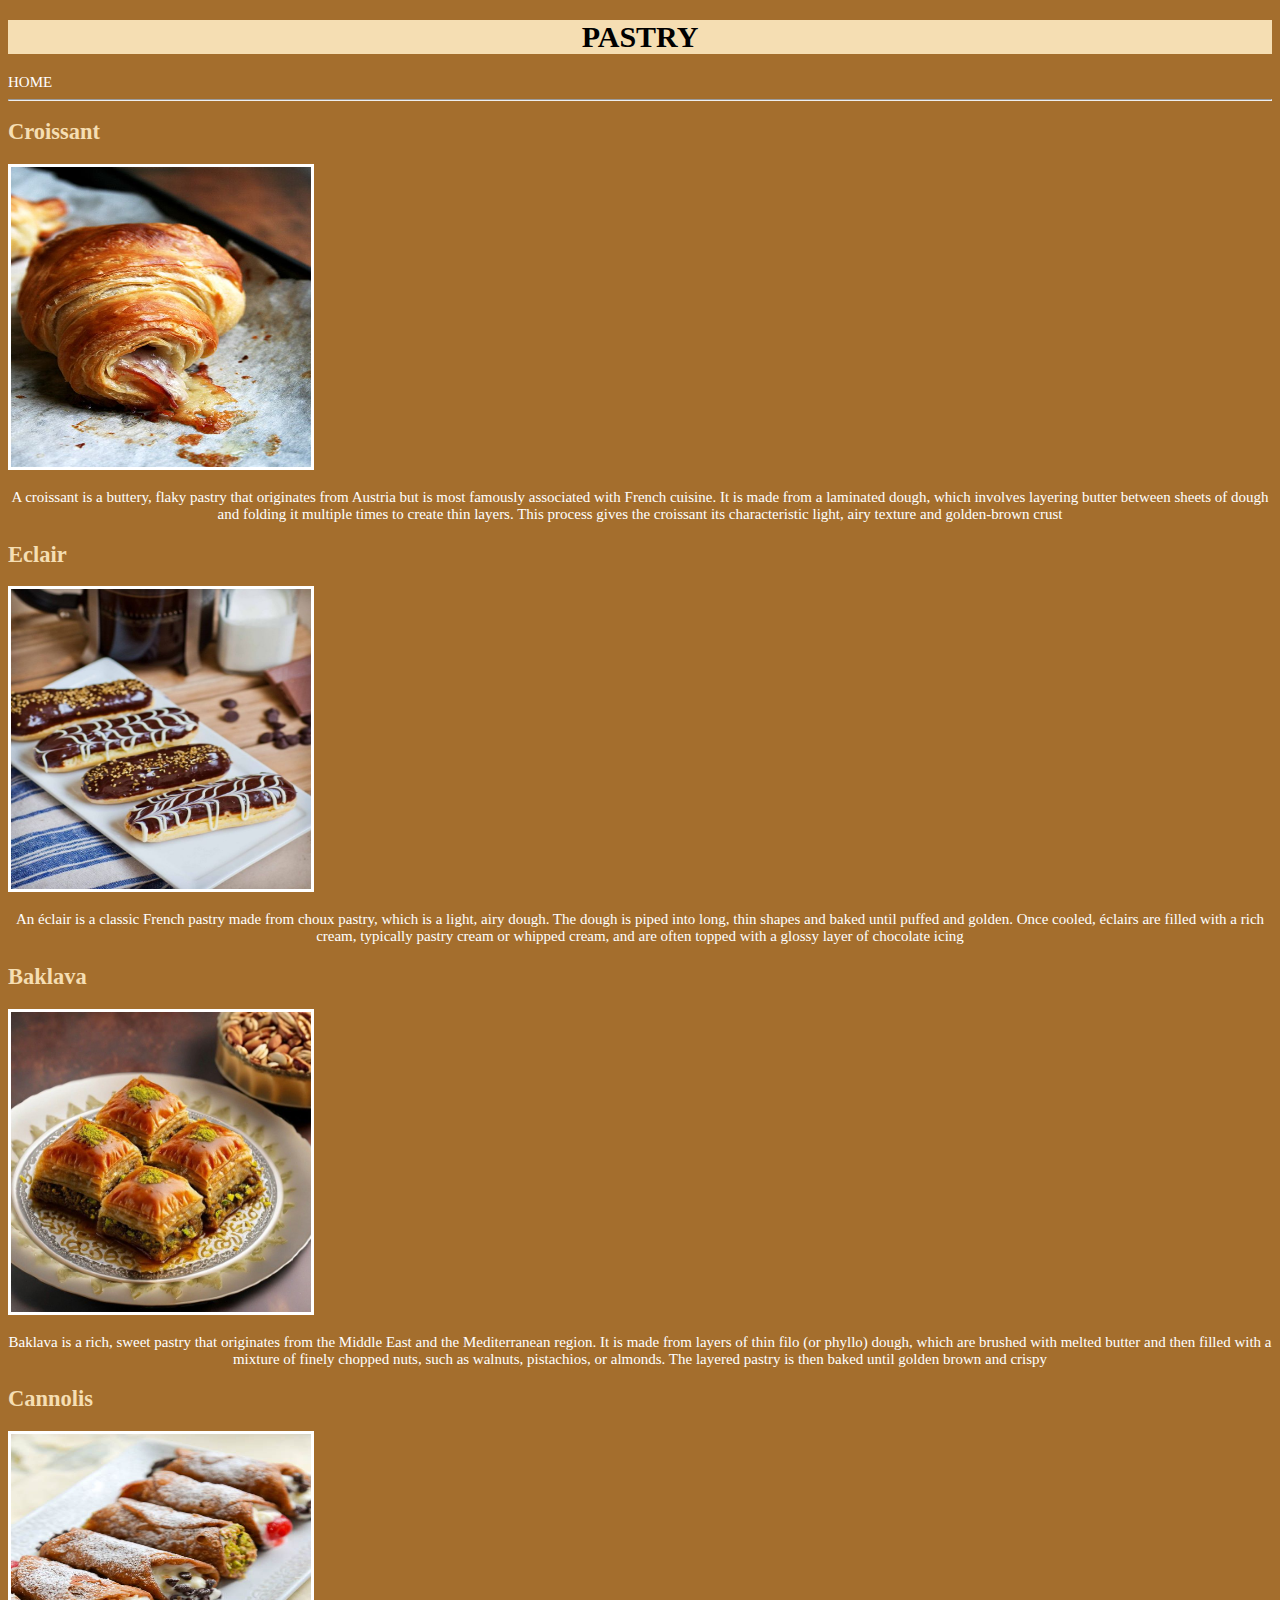
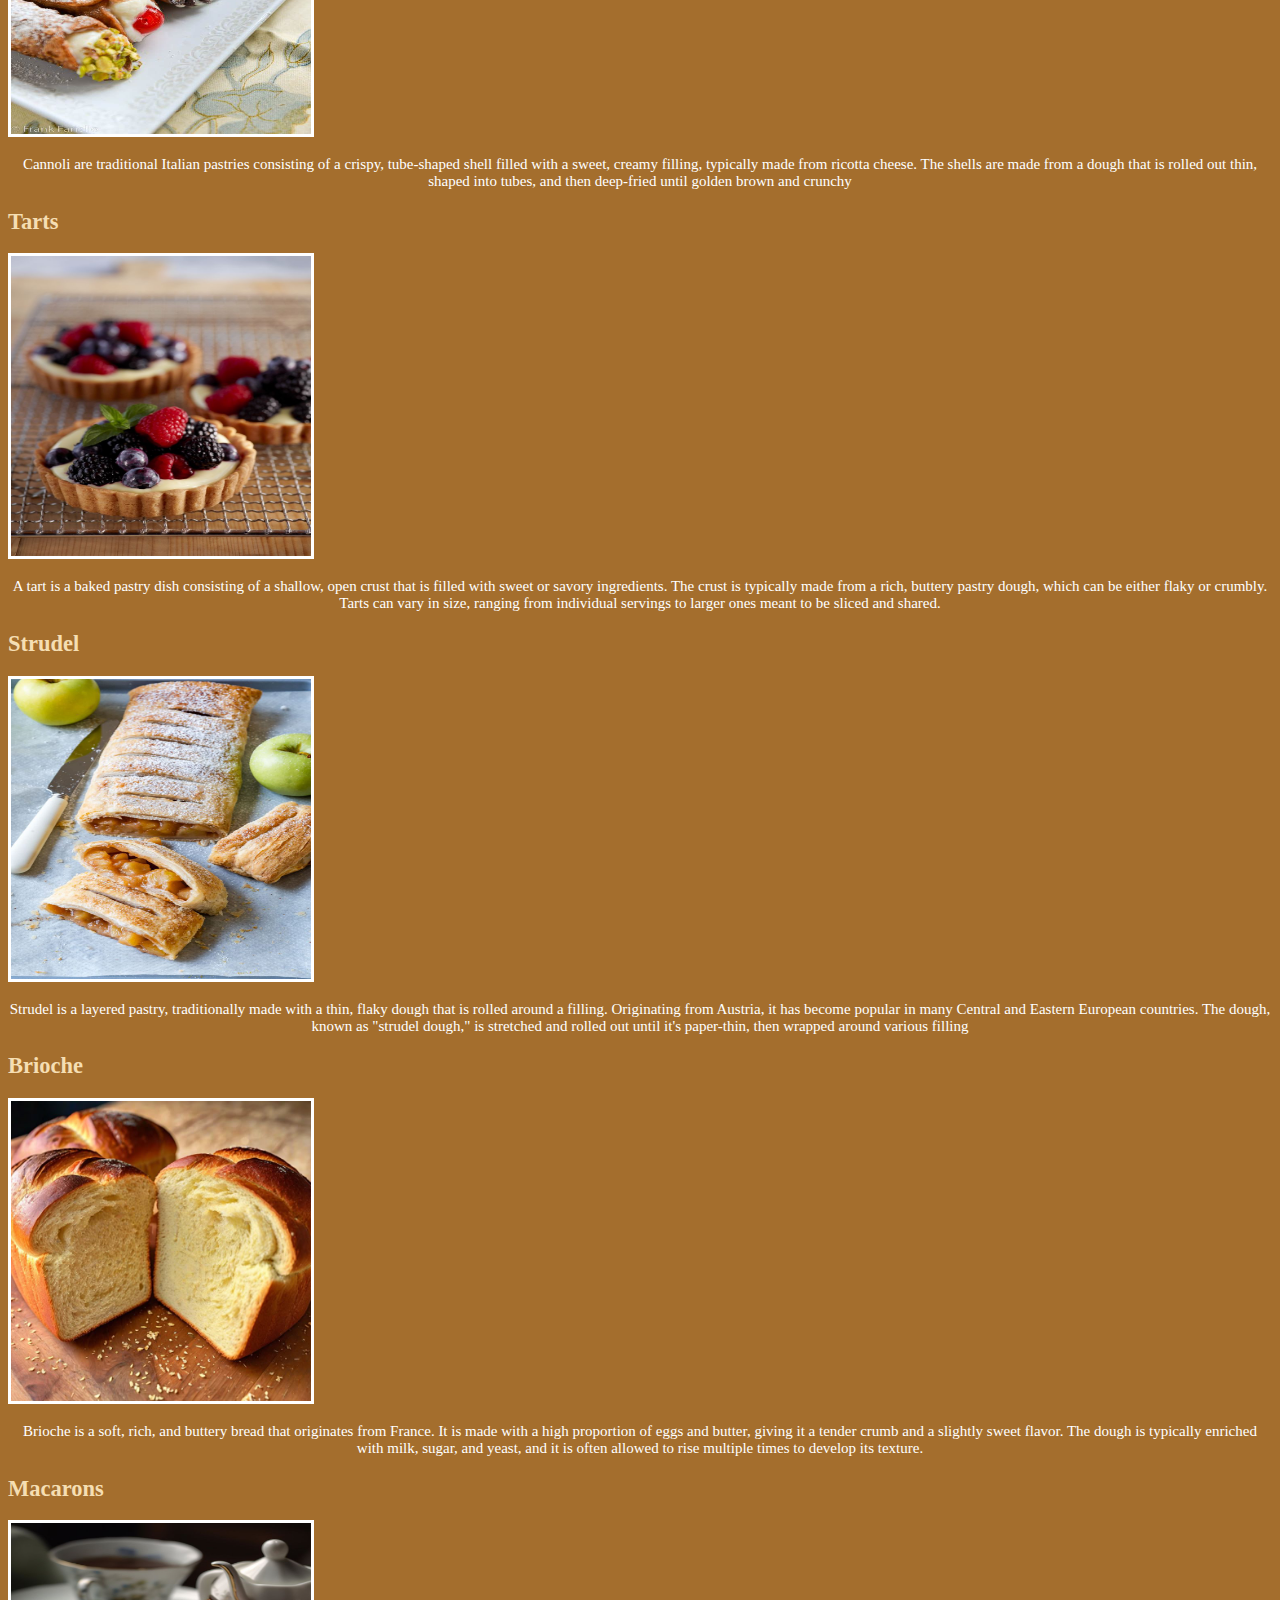
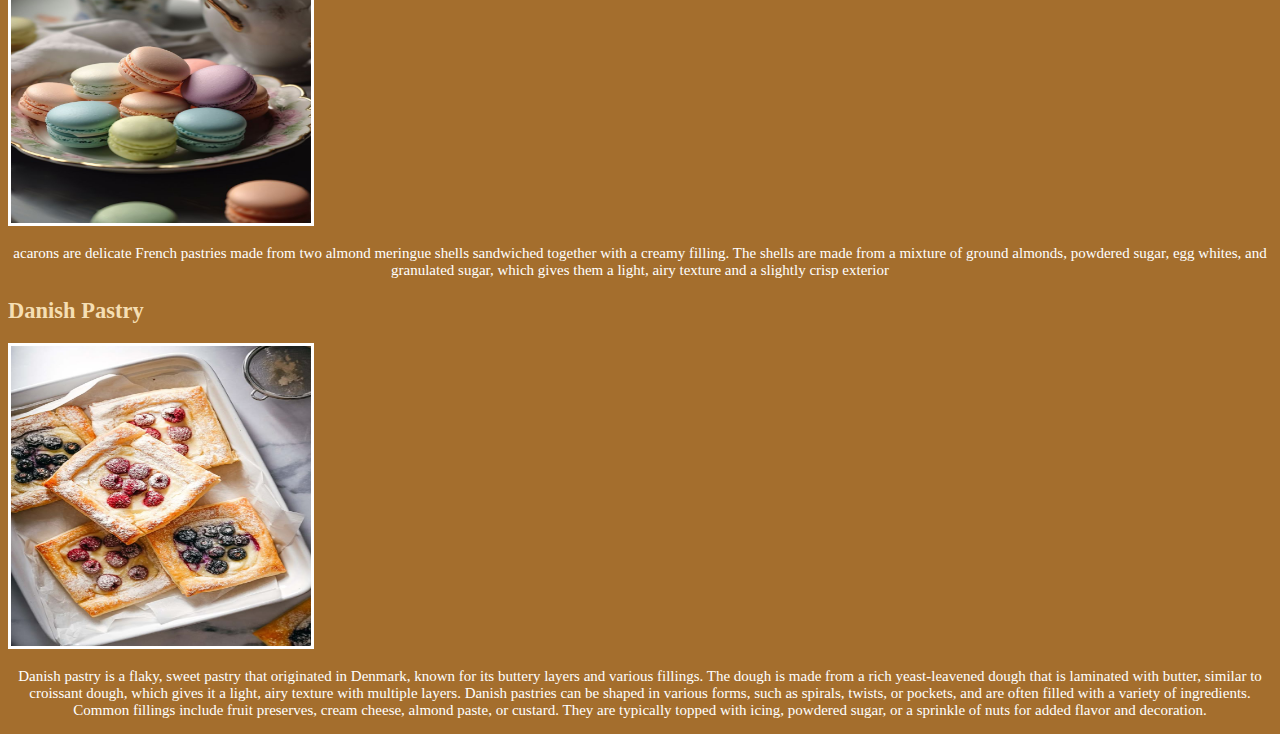
<file: Pastry.html>
<!DOCTYPE html>
<html lang="en">
<head>
    <meta charset="UTF-8">
    <meta name="viewport" content="width=device-width, initial-scale=1.0">
    <link rel="stylesheet" href="style.css">
    <link rel="shortcut icon" href="favicon.ico" type="image/x-icon">
    <title>Beans & Pastry</title>
</head>
<body>
    <h1>Pastry</h1>
    <a href="index.html">HOME</a>
    <hr>
    
    <h2>Croissant</h2>
    <img src="Images/Croissants.jfif" alt="">
    <p>A croissant is a buttery, flaky pastry that originates from Austria but is most famously associated with French cuisine. It is made from a laminated dough, which involves layering butter between sheets of dough and folding it multiple times to create thin layers. This process gives the croissant its characteristic light, airy texture and golden-brown crust</p>
    <h2>Eclair</h2>
    <img src="Images/Eclairs.jfif" alt="">
    <p>An éclair is a classic French pastry made from choux pastry, which is a light, airy dough. The dough is piped into long, thin shapes and baked until puffed and golden. Once cooled, éclairs are filled with a rich cream, typically pastry cream or whipped cream, and are often topped with a glossy layer of chocolate icing</p>
    <h2>Baklava</h2>
    <img src="Images/baklava.jfif" alt="">
    <p>Baklava is a rich, sweet pastry that originates from the Middle East and the Mediterranean region. It is made from layers of thin filo (or phyllo) dough, which are brushed with melted butter and then filled with a mixture of finely chopped nuts, such as walnuts, pistachios, or almonds. The layered pastry is then baked until golden brown and crispy</p>
    <h2>Cannolis</h2>
    <img src="Images/Cannoli siciliani.jfif" alt="">
    <p>Cannoli are traditional Italian pastries consisting of a crispy, tube-shaped shell filled with a sweet, creamy filling, typically made from ricotta cheese. The shells are made from a dough that is rolled out thin, shaped into tubes, and then deep-fried until golden brown and crunchy</p>
    <h2>Tarts</h2>
    <img src="Images/tart.jfif" alt="">
    <p>A tart is a baked pastry dish consisting of a shallow, open crust that is filled with sweet or savory ingredients. The crust is typically made from a rich, buttery pastry dough, which can be either flaky or crumbly. Tarts can vary in size, ranging from individual servings to larger ones meant to be sliced and shared.</p>
    <h2>Strudel</h2>
    <img src="Images/Apple Strudel.jfif" alt="">
    <p>Strudel is a layered pastry, traditionally made with a thin, flaky dough that is rolled around a filling. Originating from Austria, it has become popular in many Central and Eastern European countries. The dough, known as "strudel dough," is stretched and rolled out until it's paper-thin, then wrapped around various filling</p>
    <h2>Brioche</h2>
    <img src="Images/Brioche.jfif" alt="">
    <p>Brioche is a soft, rich, and buttery bread that originates from France. It is made with a high proportion of eggs and butter, giving it a tender crumb and a slightly sweet flavor. The dough is typically enriched with milk, sugar, and yeast, and it is often allowed to rise multiple times to develop its texture.</p>
    <h2>Macarons</h2>
    <img src="Images/Macarons.jfif" alt="">
    <p>acarons are delicate French pastries made from two almond meringue shells sandwiched together with a creamy filling. The shells are made from a mixture of ground almonds, powdered sugar, egg whites, and granulated sugar, which gives them a light, airy texture and a slightly crisp exterior</p>
    <h2>Danish Pastry</h2>
    <img src="Images/danish.jfif" alt="">
    <p>Danish pastry is a flaky, sweet pastry that originated in Denmark, known for its buttery layers and various fillings. The dough is made from a rich yeast-leavened dough that is laminated with butter, similar to croissant dough, which gives it a light, airy texture with multiple layers. Danish pastries can be shaped in various forms, such as spirals, twists, or pockets, and are often filled with a variety of ingredients. Common fillings include fruit preserves, cream cheese, almond paste, or custard. They are typically topped with icing, powdered sugar, or a sprinkle of nuts for added flavor and decoration.</p>
</body>
</html>
</file>
<file: style.css>
body {
      font-size: 15px;
      font-family: 'Times New Roman', Times, serif;
}
h2{
    color: wheat  
}
h2:hover{
    color:black
}
*{
  background-color: #a46e2d;
}
a{
    text-decoration: none;
    color: white
}

img{
    width: 300px; height: 300px;
    margin-right: 10px;
    display: inline-block;
    border: solid white;
  }
  h1{
    text-transform: uppercase;
    text-align: center;
    background-color:wheat
  }
  .social
  {
    color: bisque;
    transition: 0.5s;
    border-radius: 10px;
  background: white;
  padding: 10px;
  width: 50px;
  height: 50px;
    margin: 5px;
  }
  .social:hover{
    color: black;
  }
  li{
    text-decoration: none;
  }
  .a{
    transition: 0.4s;
    color: wheat;
  }
  p{
    margin-top: 15px;
    text-align: center;
    color: white;
  }
  div {
    box-shadow: 10px 10px;
  }
</file>
